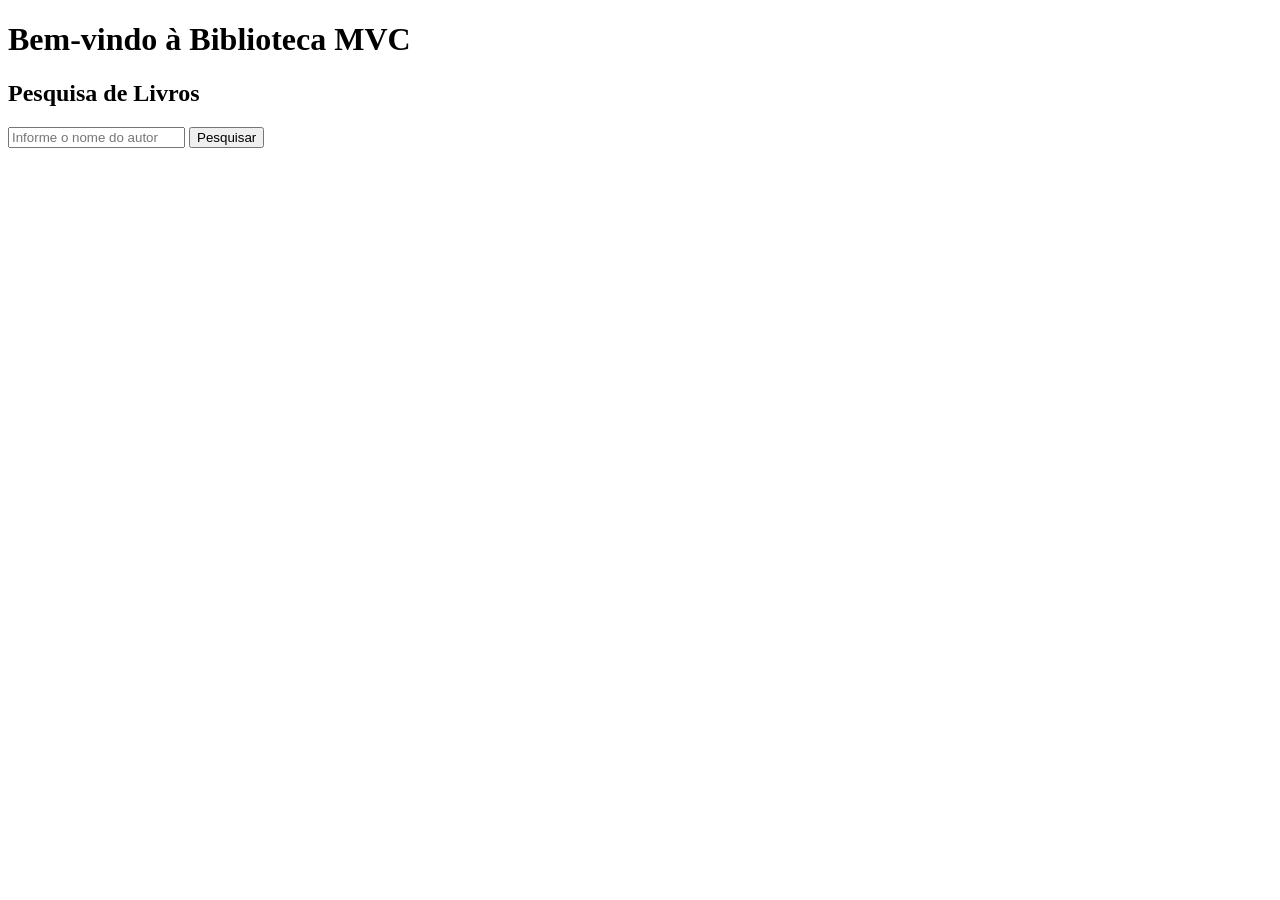
<file: app/controllers/templates/index.html>
<!DOCTYPE html>
<html lang="pt-BR">
<head>
    <meta charset="UTF-8">
    <title>Biblioteca MVC</title>
</head>
<body>
    <h1>Bem-vindo à Biblioteca MVC</h1>
    <h2>Pesquisa de Livros</h2>
    <form action="/pesquisa" method="GET">
        <input name="autor" placeholder="Informe o nome do autor" required>
        <input type="submit" value="Pesquisar">
    </form>
</body>
</html>
</file>
